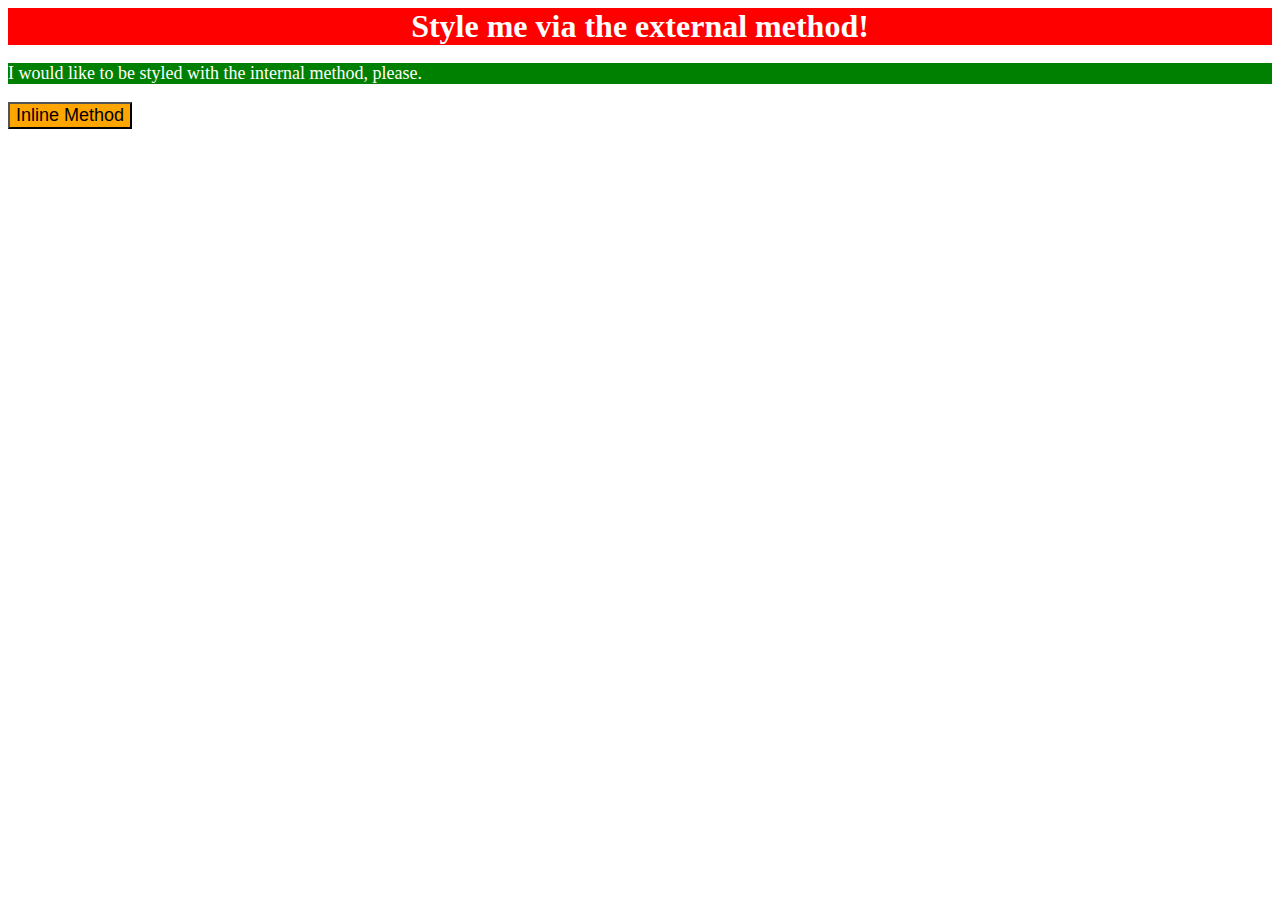
<file: foundations/intro-to-css/01-css-methods/index.html>
<!DOCTYPE html>
<html lang="en">
  <head>
    <link rel = "stylesheet" href="styles.css">
    <meta charset="UTF-8">
    <meta http-equiv="X-UA-Compatible" content="IE=edge">
    <meta name="viewport" content="width=device-width, initial-scale=1.0">
    <title>Methods for Adding CSS</title>
    <style>
      p {
        background-color: green;
        color: white;
        font-size: 18px;
      }
    </style>
  </head>
  <body>
    <div>Style me via the external method!</div>
    <p>I would like to be styled with the internal method, please.</p>
    <button style="background-color: orange; font-size: 18px;">Inline Method</button>
  </body>
</html>
</file>
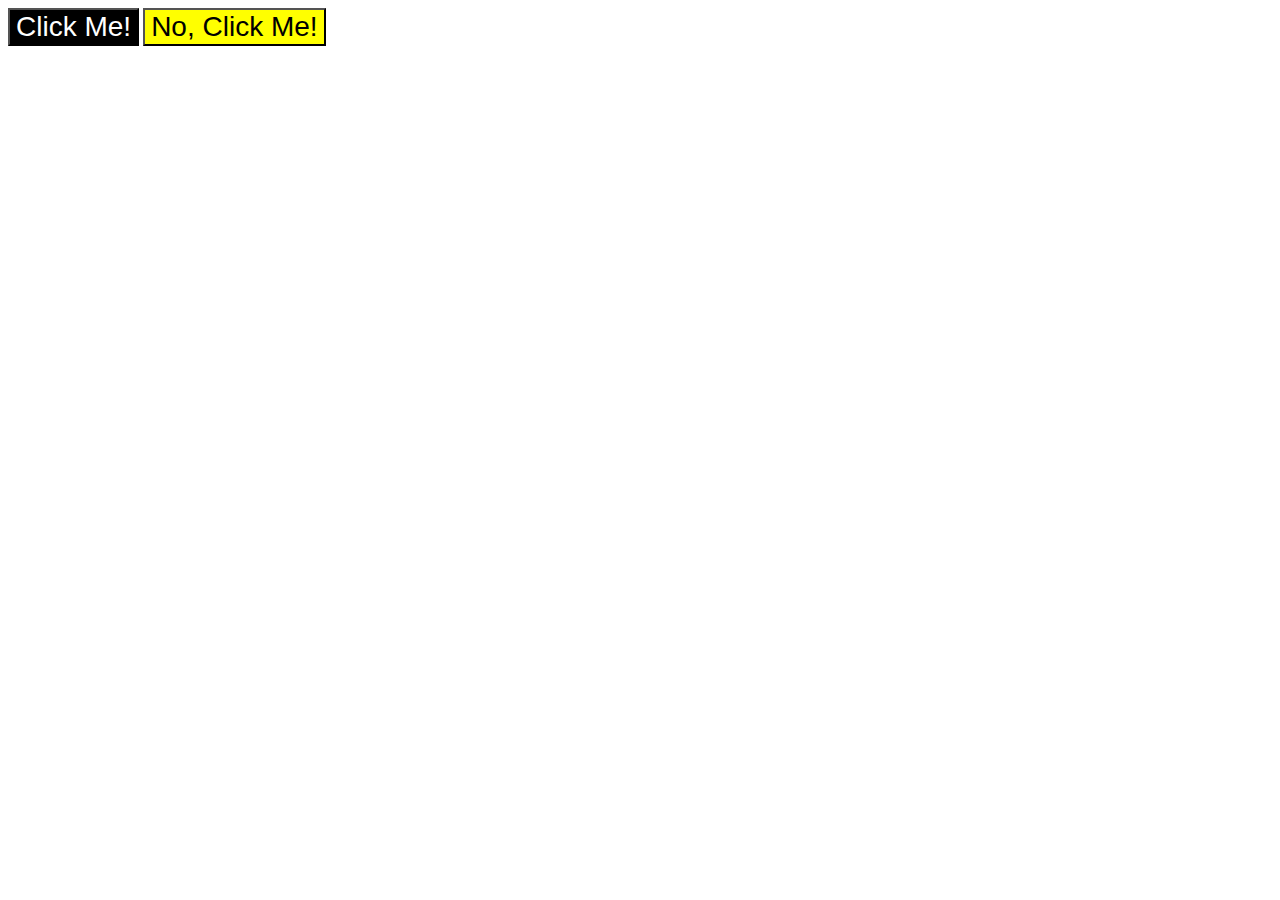
<file: foundations/intro-to-css/03-grouping-selectors/index.html>
<!DOCTYPE html>
<html lang="en">
  <head>
    <meta charset="UTF-8">
    <meta http-equiv="X-UA-Compatible" content="IE=edge">
    <meta name="viewport" content="width=device-width, initial-scale=1.0">
    <title>Grouping Selectors</title>
    <link rel="stylesheet" href="style.css">
  </head>
  <body>
    <button class="first">Click Me!</button>
    <button class="second">No, Click Me!</button>
  </body>
</html>
</file>
<file: foundations/intro-to-css/01-css-methods/styles.css>
div {
    color: white;
    background-color: red;
    font-size: 32px;
    text-align: center;
    font-weight: bold;
}
</file>
<file: foundations/intro-to-css/03-grouping-selectors/style.css>
.first,
.second {
    font-size: 28px;
    font-family: "Helvetica","Times New Roman", sans-serif;
}

.first {
    background-color: black;
    color: white;
}

.second {
    background-color: yellow;
}
</file>
